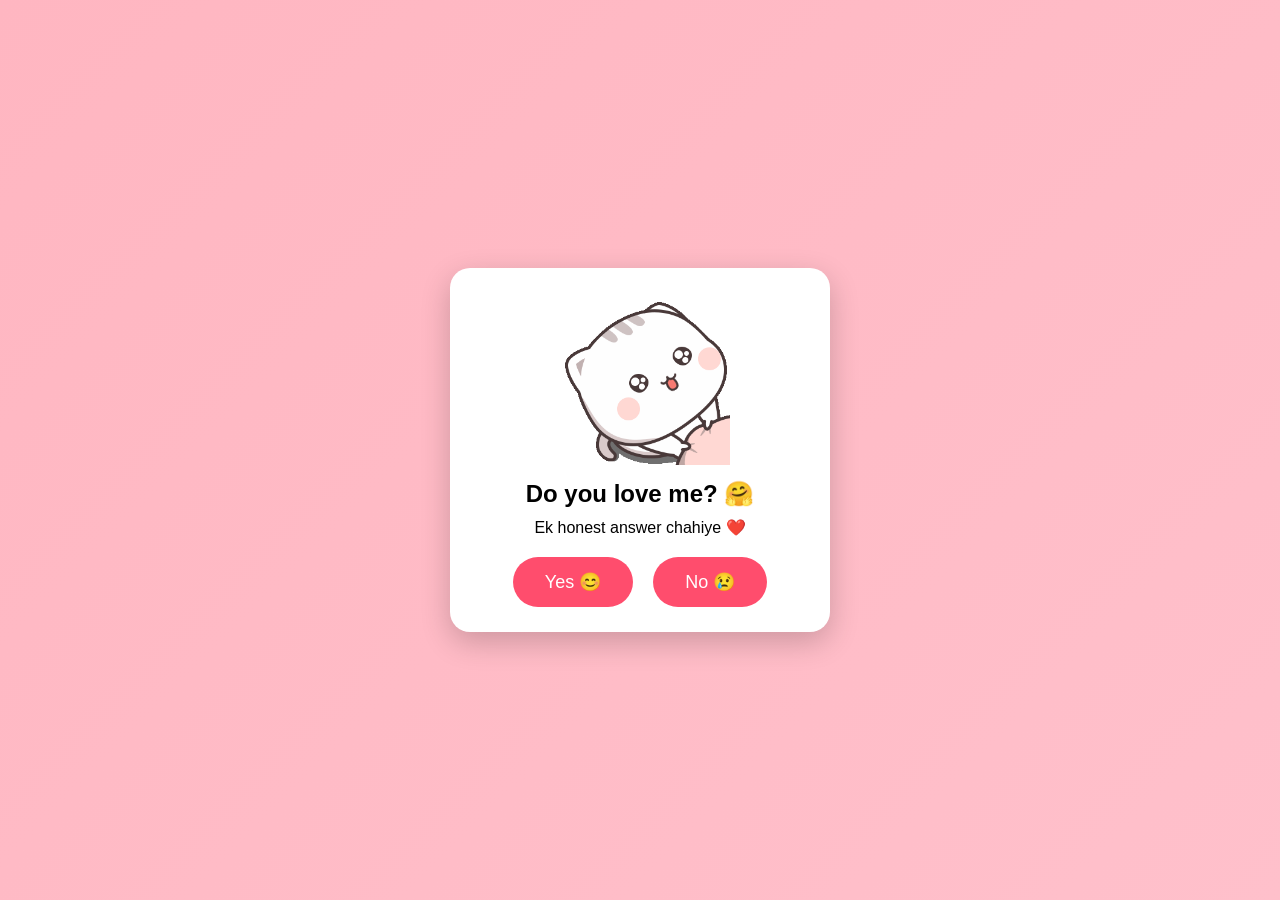
<file: index.html>
<!DOCTYPE html>
<html lang="en">
<head>
  <meta charset="UTF-8" />
  <meta name="viewport" content="width=device-width, initial-scale=1.0" />
  <title>For You ❤️</title>
  <link rel="stylesheet" href="style.css" />
</head>
<body>
  <div class="container">
    <img src="gifs/index.gif" class="gif" alt="index gif">

    <h1>Do you love me? 🤗</h1>
    <p>Ek honest answer chahiye ❤️</p>

    <div class="btn">
      <a href="yes.html">Yes 😊</a>
      <a href="no1.html">No 😢</a>
    </div>
  </div>
</body>
</html>
</file>
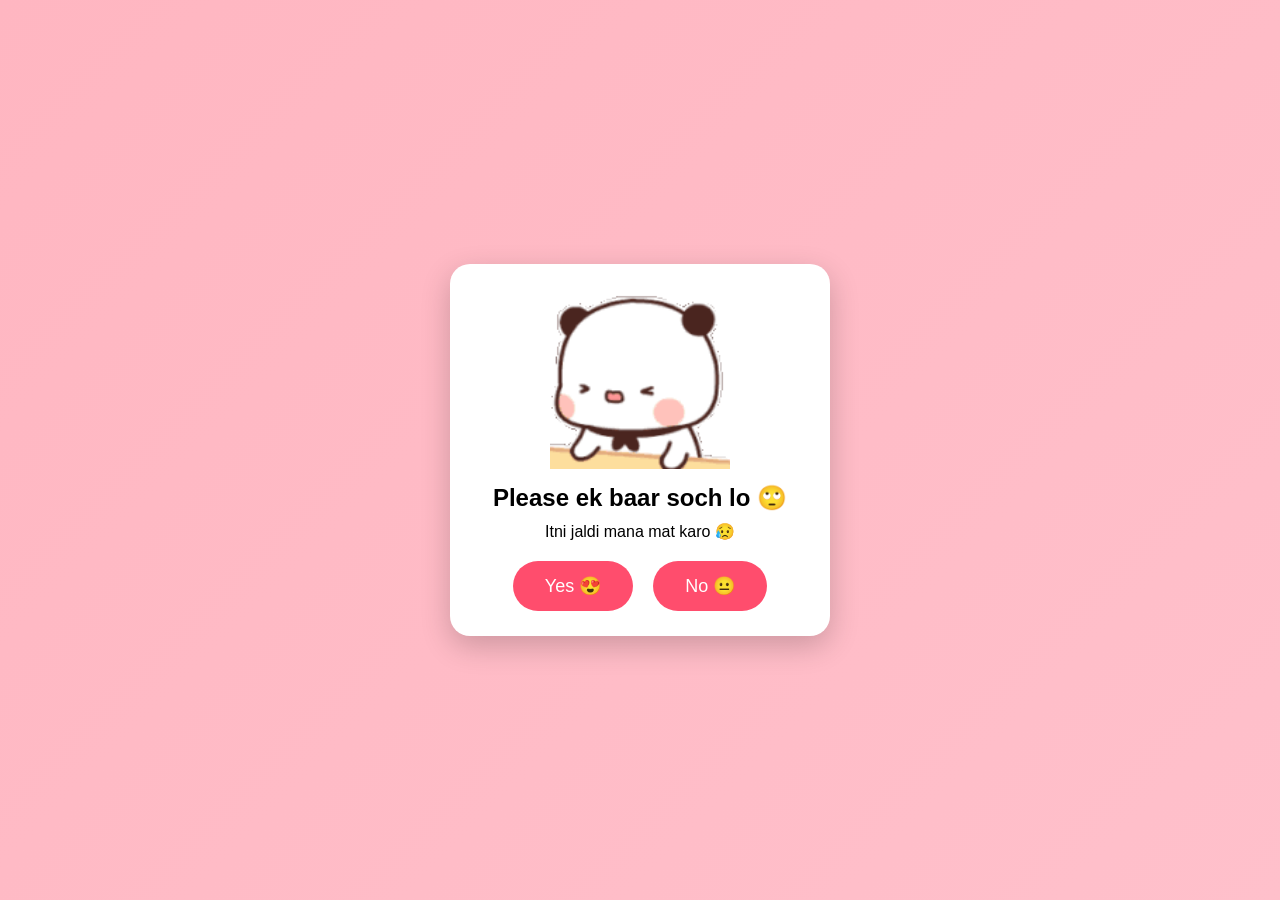
<file: no1.html>
<!DOCTYPE html>
<html lang="en">
<head>
  <meta charset="UTF-8" />
  <meta name="viewport" content="width=device-width, initial-scale=1.0" />
  <title>Please 🥺</title>
  <link rel="stylesheet" href="style.css" />
</head>
<script>
  if (window.location.pathname.indexOf("index.html") === -1) {
    if (performance.getEntriesByType("navigation")[0].type === "reload") {
      window.location.href = "index.html";
    }
  }
</script>

<body>
  <div class="container">
    <img src="gifs/no1.gif" class="gif" alt="no1 gif">

    <h1>Please ek baar soch lo 🙄</h1>
    <p>Itni jaldi mana mat karo 😥</p>

    <div class="btn">
      <a href="yes.html">Yes 😍</a>
      <a href="no2.html">No 😐</a>
    </div>
  </div>
</body>
</html>
</file>
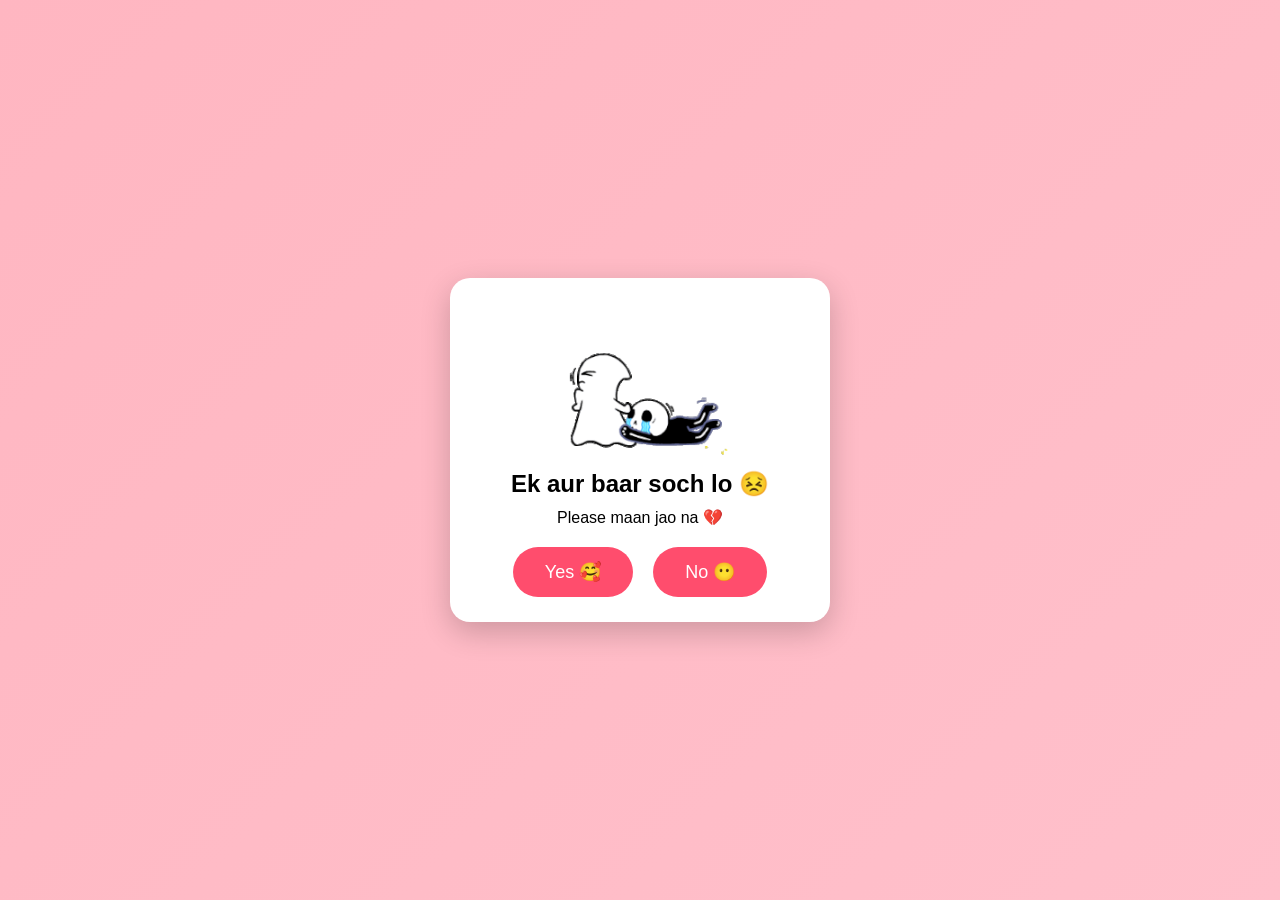
<file: no2.html>
<!DOCTYPE html>
<html lang="en">
<head>
  <meta charset="UTF-8" />
  <meta name="viewport" content="width=device-width, initial-scale=1.0" />
  <title>Soch lo 😣</title>
  <link rel="stylesheet" href="style.css" />
</head>
<script>
  if (window.location.pathname.indexOf("index.html") === -1) {
    if (performance.getEntriesByType("navigation")[0].type === "reload") {
      window.location.href = "index.html";
    }
  }
</script>

<body>
  <div class="container">
    <img src="gifs/no2.gif" class="gif" alt="no2 gif">

    <h1>Ek aur baar soch lo 😣</h1>
    <p>Please maan jao na 💔</p>

    <div class="btn">
      <a href="yes.html">Yes 🥰</a>
      <a href="no3.html">No 😶</a>
    </div>
  </div>
</body>
</html>
</file>
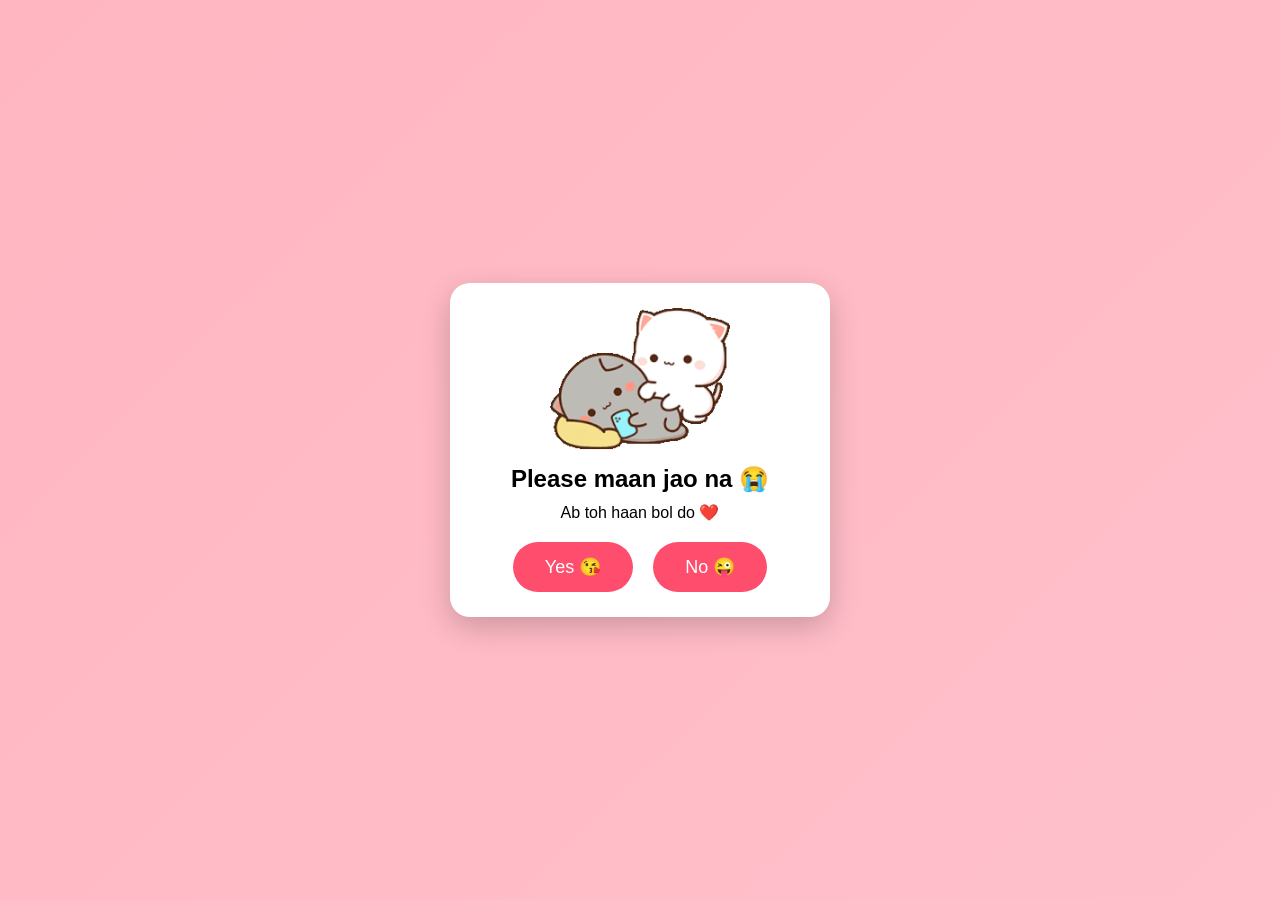
<file: no3.html>
<!DOCTYPE html>
<html lang="en">
<head>
  <meta charset="UTF-8" />
  <meta name="viewport" content="width=device-width, initial-scale=1.0" />
  <title>Last Chance 😭</title>
  <link rel="stylesheet" href="style.css" />
</head>
<script>
  if (window.location.pathname.indexOf("index.html") === -1) {
    if (performance.getEntriesByType("navigation")[0].type === "reload") {
      window.location.href = "index.html";
    }
  }
</script>

<body>
  <div class="container">
    <img src="gifs/no3.gif" class="gif" alt="no3 gif">

    <h1>Please maan jao na 😭</h1>
    <p>Ab toh haan bol do ❤️</p>

    <div class="btn">
      <a href="yes.html">Yes 😘</a>
      <a href="#" id="move-random">No 😜</a>
    </div>
  </div>

  <script src="script.js"></script>
</body>
</html>
</file>
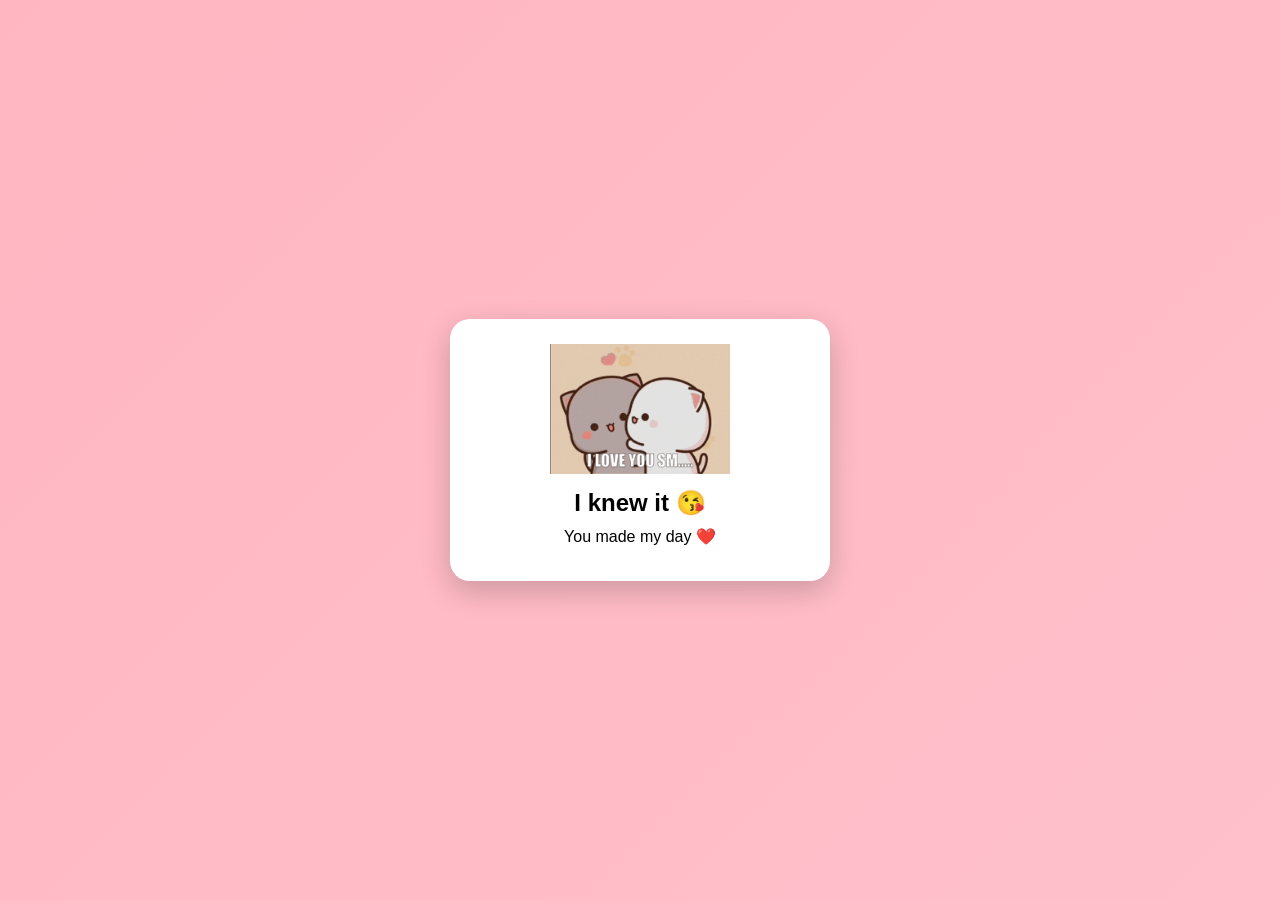
<file: yes.html>
<!DOCTYPE html>
<html lang="en">
<head>
  <meta charset="UTF-8" />
  <meta name="viewport" content="width=device-width, initial-scale=1.0" />
  <title>I Knew It ❤️</title>
  <link rel="stylesheet" href="style.css" />
</head>
<script>
  if (window.location.pathname.indexOf("index.html") === -1) {
    if (performance.getEntriesByType("navigation")[0].type === "reload") {
      window.location.href = "index.html";
    }
  }
</script>

<body>
  <div class="container">
    <img src="gifs/yes.gif" class="gif" alt="yes gif">

    <h1>I knew it 😘</h1>
    <p>You made my day ❤️</p>
  </div>
</body>
</html>
</file>
<file: style.css>
* {
  margin: 0;
  padding: 0;
  box-sizing: border-box;
  font-family: "Poppins", sans-serif;
}

body {
  min-height: 100vh;
  display: flex;
  justify-content: center;
  align-items: center;
  background: linear-gradient(135deg, #ffb6c1, #ffc0cb);
}

.container {
  background: white;
  padding: 25px;
  border-radius: 20px;
  text-align: center;
  max-width: 380px;
  width: 100%;
  box-shadow: 0 10px 30px rgba(0,0,0,0.2);
}

.tenor-gif-embed {
  max-width: 220px;
  margin: auto;
}

h1 {
  margin-top: 15px;
  font-size: 24px;
}

p {
  margin: 10px 0;
  font-size: 16px;
}

.btn {
  display: flex;
  justify-content: center;
  gap: 20px;
  margin-top: 20px;
}

.btn a {
  text-decoration: none;
  padding: 14px 32px;
  background: #ff4d6d;
  color: white;
  border-radius: 50px;
  font-size: 18px;
  transition: 0.3s;
}

.btn a:hover {
  transform: scale(1.1);
}

@media (max-width: 600px) {
  h1 { font-size: 22px; }
  p { font-size: 15px; }
}
.gif {
  width: 180px;
  max-width: 80%;
  display: block;
  margin: 0 auto 15px;
  animation: pop 0.6s ease;
}

@keyframes pop {
  0% {
    opacity: 0;
    transform: scale(0.8);
  }
  100% {
    opacity: 1;
    transform: scale(1);
  }
}
@media (max-width: 600px) {
  body {
    padding: 12px;
  }

  .container {
    padding: 20px;
    border-radius: 18px;
  }

  h1 {
    font-size: 22px;
  }

  p {
    font-size: 14px;
  }

  button {
    font-size: 14px;
    padding: 10px 18px;
  }

  input {
    font-size: 14px;
    padding: 10px;
  }

  img,
  .gif,
  .tenor-gif-embed {
    max-width: 100%;
    height: auto;
  }
}
</file>
